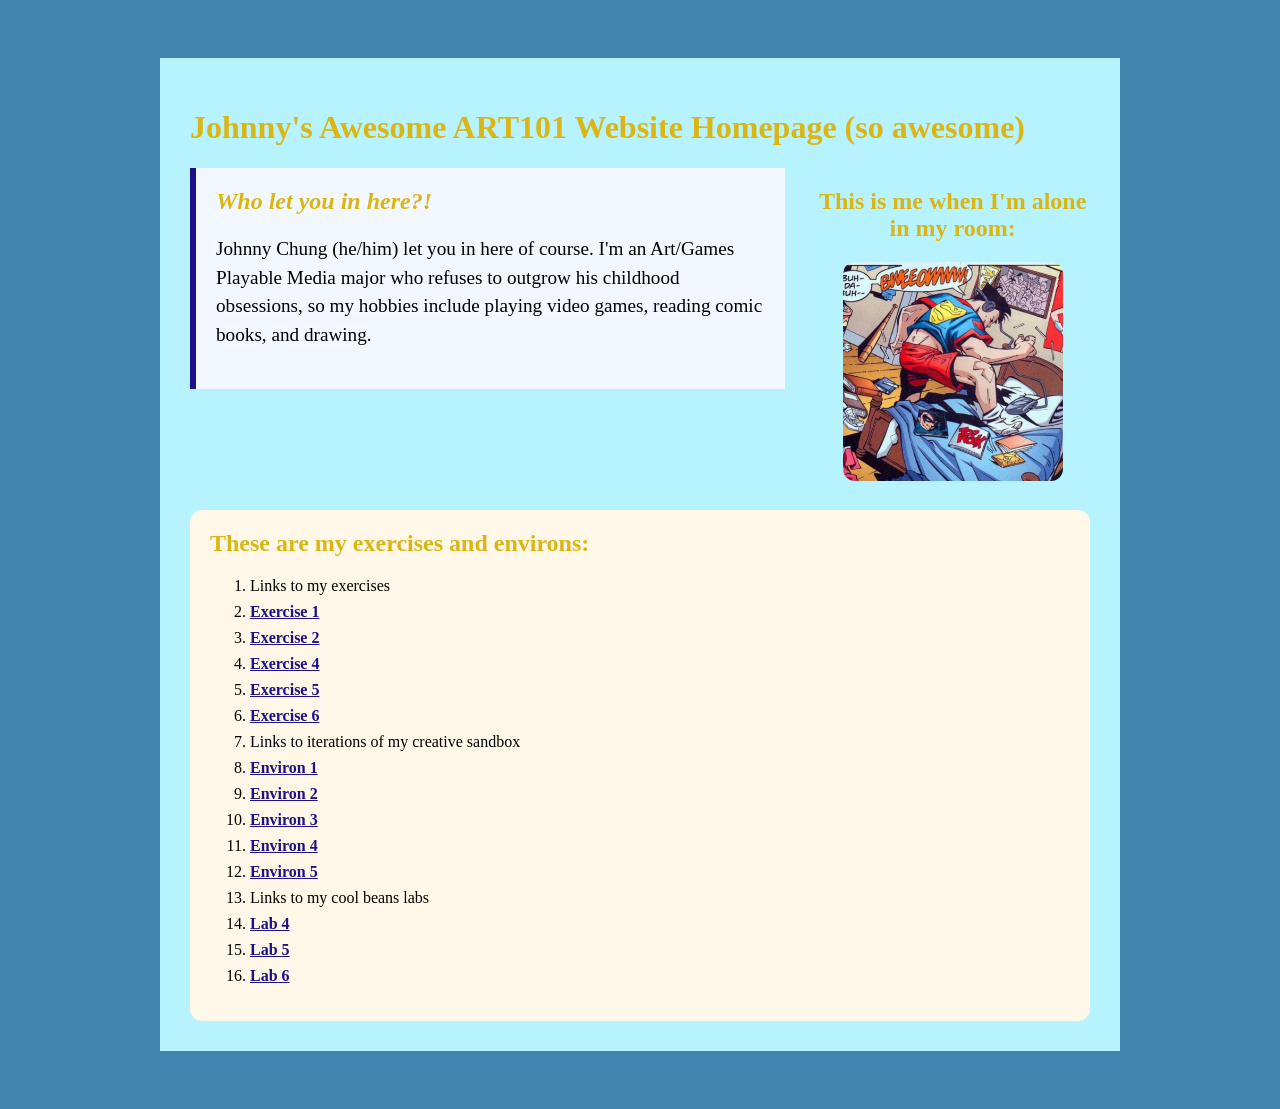
<file: index.html>
<!doctype html>
<html lang="en">
<head>
    <meta charset="utf-8">
    <title>Johnny's ART101 Homepage</title>
    <link href="site.css" rel="stylesheet" type="text/css">
</head>
<body>

<div id="page">

    <h1>Johnny's Awesome ART101 Website Homepage (so awesome)</h1>

    <div class="top-section">

     <div id="introduction">

    <h2>Who let you in here?!</h2>

    <p>Johnny Chung (he/him) let you in here of course. I'm an Art/Games Playable Media major who refuses to outgrow his childhood obsessions, so my hobbies include playing video games, reading comic books, and drawing.</p>

    </div>

    <div class="profile">

    <h2>This is me when I'm alone in my room:</h2>
    <img src="exercises/jammin_kon.png">

    </div>

 </div>

<div class="navigation">

    <h2>These are my exercises and environs:</h2>

    <ol>
    <li>Links to my exercises</li>
    <li><a href="exercises/ex01.html">Exercise 1</a></li>
    <li><a href="exercises/ex02.html">Exercise 2</a></li>
    <li><a href="exercises/ex04.html">Exercise 4</a></li>
    <li><a href="exercises/ex05.html">Exercise 5</a></li>
    <li><a href="exercises/ex06.html">Exercise 6</a></li>
    <li>Links to iterations of my creative sandbox</li> 
    <li><a href="Environ/env01.html">Environ 1</a></li>
    <li><a href="Environ/env02.html">Environ 2</a></li>
    <li><a href="Environ/env03.html">Environ 3</a></li>
    <li><a href="Environ/env04.html">Environ 4</a></li>
    <li><a href="Environ/env05.html">Environ 5</a></li>
    <li>Links to my cool beans labs</li>
    <li><a href="exercises/lab04.html">Lab 4</a></li>
    <li><a href="exercises/lab05.html">Lab 5</a></li>
    <li><a href="exercises/lab06.html">Lab 6</a></li>
    </ol>

 </div>

</div>

</body>
</html>
</file>
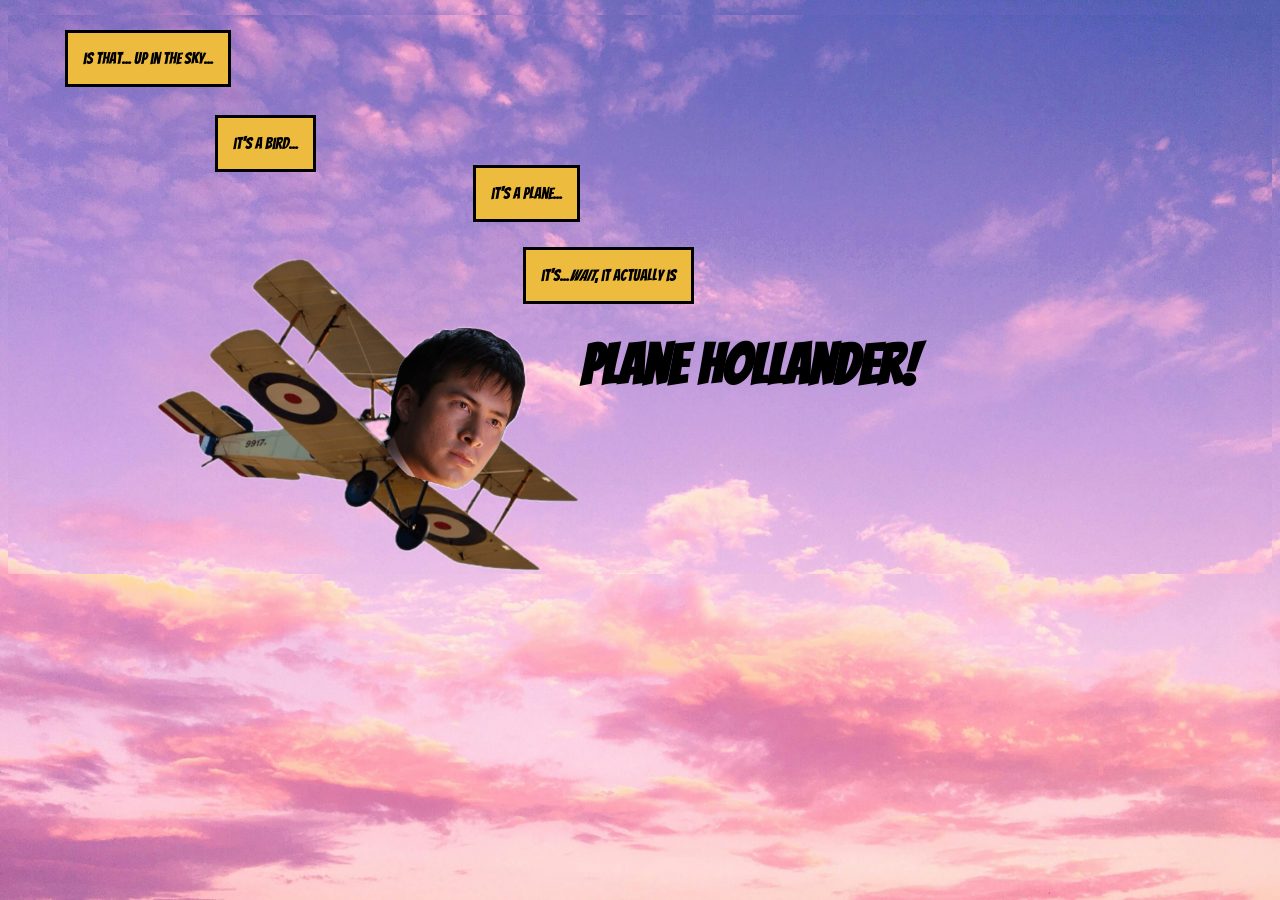
<file: Environ/env01.html>
<!doctype html>
<html lang="en">
<head>
    <meta charset="utf-8">
    <title>Environment 01</title>
    <link href="env01.css" rel="stylesheet" type="text/css">
    <link rel="preconnect" href="https://fonts.googleapis.com">
    <link rel="preconnect" href="https://fonts.gstatic.com" crossorigin>
    <link href="https://fonts.googleapis.com/css2?family=Bangers&family=Comic+Relief:wght@400;700&family=Indie+Flower&display=swap" rel="stylesheet">

</head>
<body>

    <div class="yellow-box" id="highlight_01">
        <p>
            is that... up in the sky...
        </p>
    </div>

    <div class="yellow-box" id="highlight_02">
        <p>
            it's a bird...
        </p>
    </div>

    <div class="yellow-box" id="highlight_03">
        <p>it's a plane...</p>
    </div>

    <div class="yellow-box" id="highlight_04">
        <p>it's...<em>wait</em>, it actually is</p>
    </div>

    <p id="plane"><strong>Plane Hollander!</strong></p>

    <img src="plane_hollander.png">

</body>
</html>
</file>
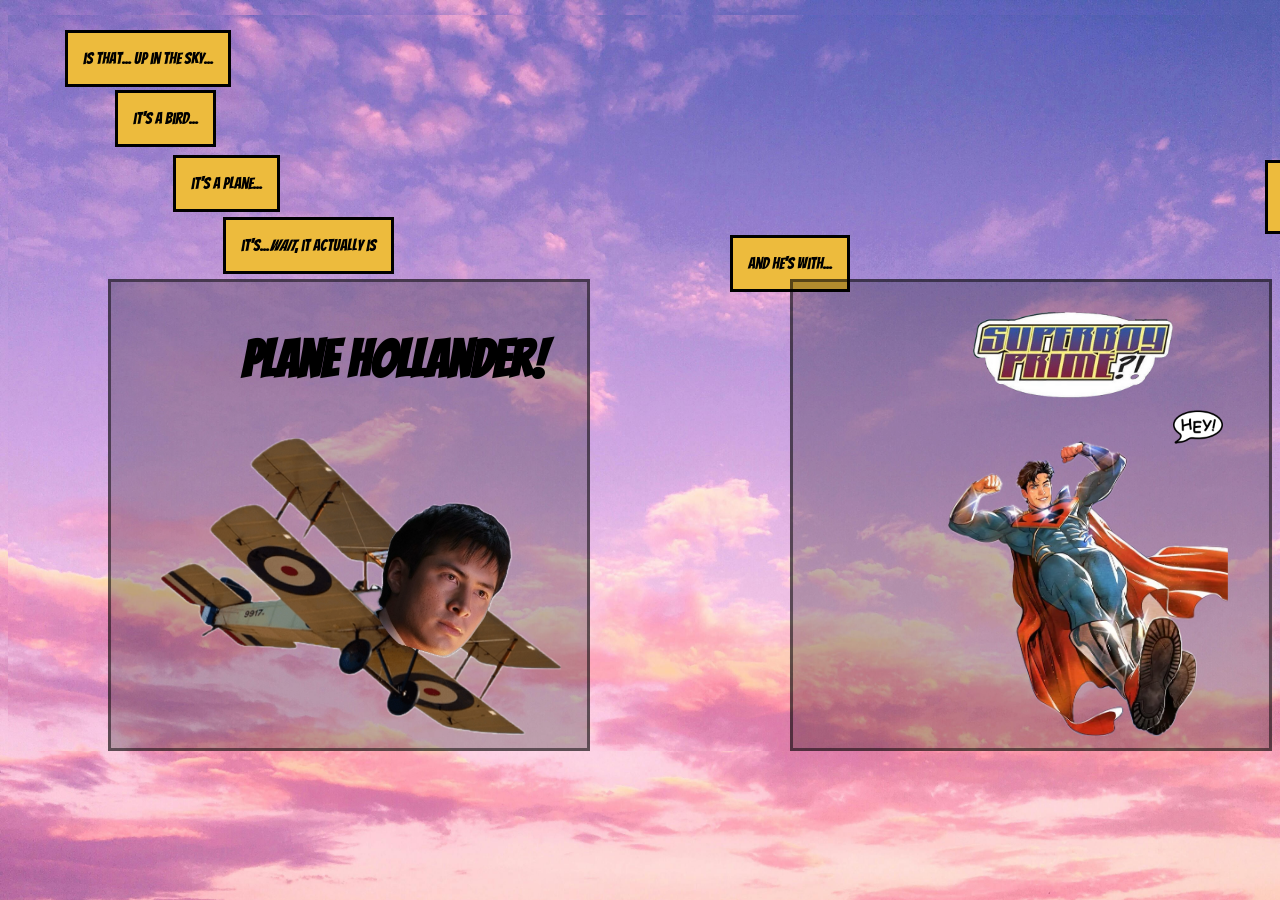
<file: Environ/env02.html>
<!doctype html>
<html lang="en">
<head>
    <meta charset="utf-8">
    <title>Environment 01</title>
    <link href="env02.css" rel="stylesheet" type="text/css">
    <link rel="preconnect" href="https://fonts.googleapis.com">
    <link rel="preconnect" href="https://fonts.gstatic.com" crossorigin>
    <link href="https://fonts.googleapis.com/css2?family=Bangers&family=Comic+Relief:wght@400;700&family=Indie+Flower&display=swap" rel="stylesheet">

</head>
<body>

<div class="top">

    <div class="yellow-box" id="highlight_01">
        <p>is that... up in the sky... </p>
    </div>

    <div class="yellow-box" id="highlight_02">
        <p>it's a bird...</p>
    </div>

    <div class="yellow-box" id="highlight_03">
        <p>it's a plane...</p>
    </div>

    <div class="yellow-box" id="highlight_04">
        <p>it's...<em>wait</em>, it actually is</p>
    </div>

    <div class="yellow-box" id="highlight_05">
        <p>and he's with...</p>
    </div>

    <div class="yellow-box" id="highlight_06">
        <p>... I guess?</p>
    </div>

</div>

<div class="main">

    <div id="hollander">

        <p><strong>Plane Hollander!</strong></p>

        <img src="plane_hollander.png">

    </div>

    <div id="prime">
        <img id="primetitle" src="superboy_prime_title.png">
       
        <img id="hey" src="hey_bubble.png">
       
        <img id="super" src="superboy_prime.png">
        
    </div>

</div>



</body>
</html>
</file>
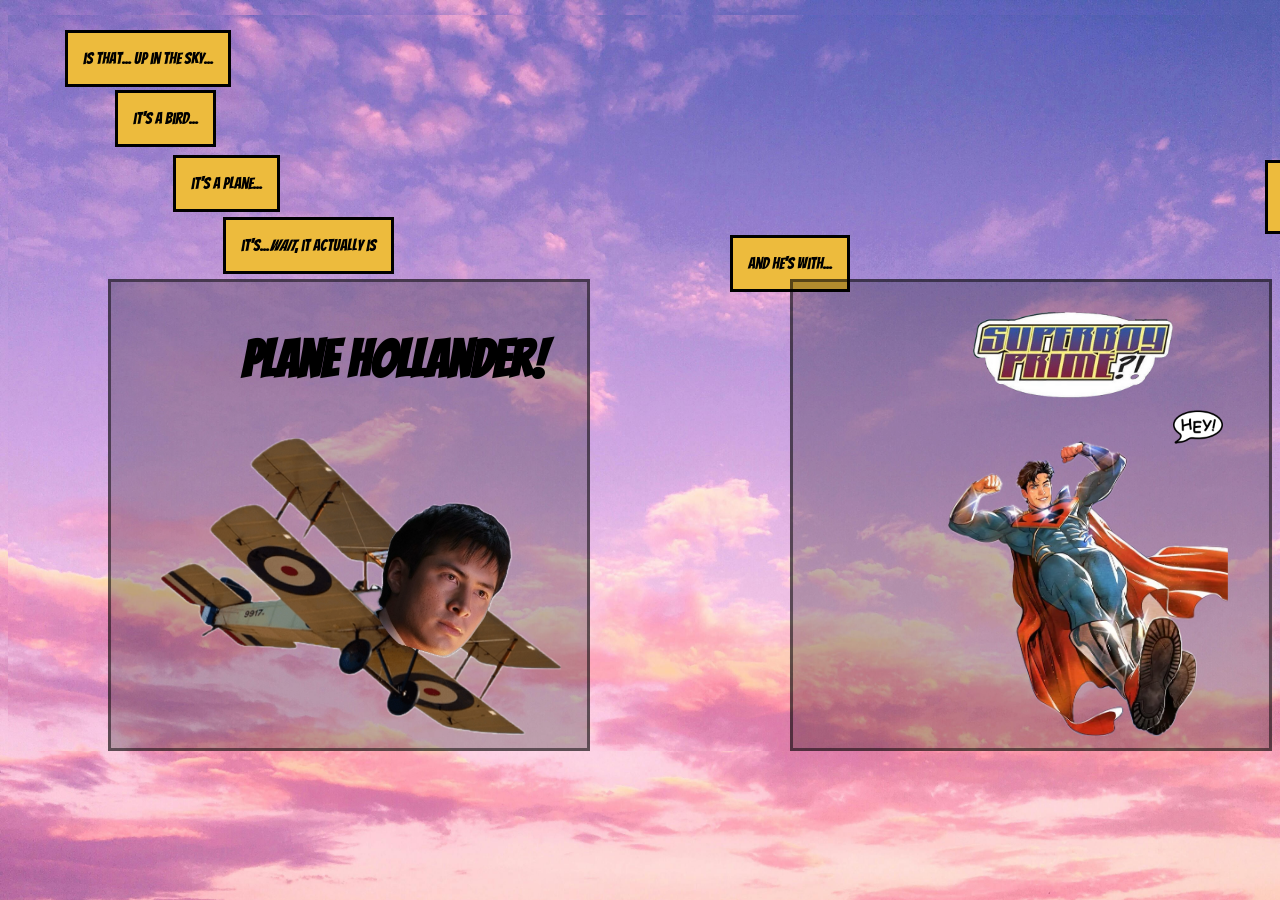
<file: Environ/env03.html>
<!doctype html>
<html lang="en">
<head>
    <meta charset="utf-8">
    <title>Environment 03</title>
    <link rel="stylesheet" href="env03.css">
    <script src="https://code.jquery.com/jquery-3.7.1.min.js"></script>
    <script src="env03.js" defer></script>

    <link rel="preconnect" href="https://fonts.googleapis.com">
    <link rel="preconnect" href="https://fonts.gstatic.com" crossorigin>
    <link href="https://fonts.googleapis.com/css2?family=Bangers&family=Comic+Relief:wght@400;700&family=Indie+Flower&display=swap" rel="stylesheet">

</head>
<body>

<div class="top">

    <div class="yellow-box" id="highlight_01">
        <p>is that... up in the sky... </p>
    </div>

    <div class="yellow-box" id="highlight_02">
        <p>it's a bird...</p>
    </div>

    <div class="yellow-box" id="highlight_03">
        <p>it's a plane...</p>
    </div>

    <div class="yellow-box" id="highlight_04">
        <p>it's...<em>wait</em>, it actually is</p>
    </div>

    <div class="yellow-box" id="highlight_05">
        <p>and he's with...</p>
    </div>

    <div class="yellow-box" id="highlight_06">
        <p>... I guess?</p>
    </div>

</div>

<div id="environment-output">

    <div class="main">

        <div id="hollander">

            <p><strong>Plane Hollander!</strong></p>

            <img src="plane_hollander.png">

        </div>

            <img src="bubble-hollander.png" id="bubble-hollander">

        <div id="prime">
            <img id="primetitle" src="superboy_prime_title.png">
        
            <img id="hey" src="hey_bubble.png">
        
            <img id="super" src="superboy_prime.png">
            
        </div>

    </div>

</div>

</body>
</html>
</file>
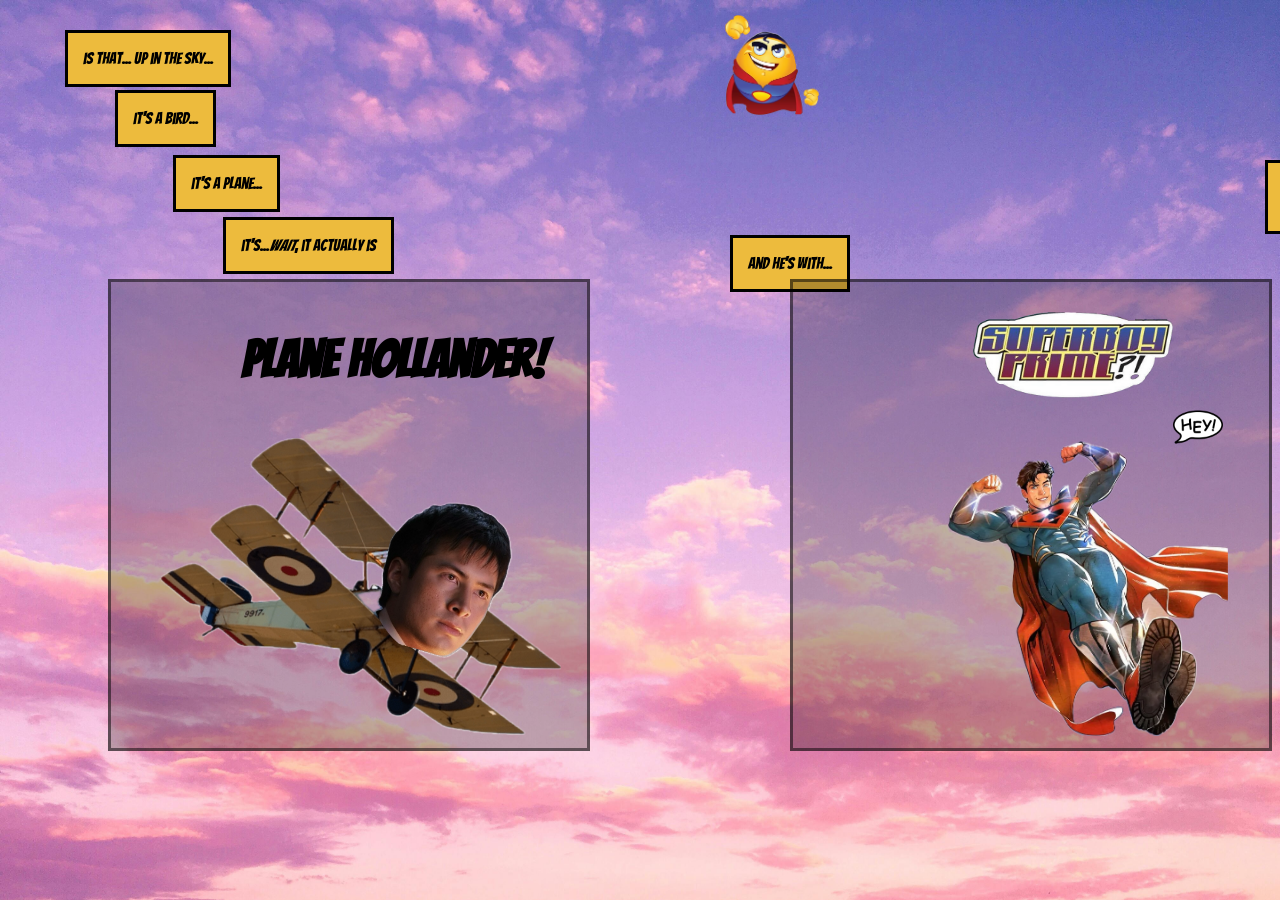
<file: Environ/env04.html>
<!doctype html>
<html lang="en">
<head>
    <meta charset="utf-8">
    <title>Environment 04</title>
    <link rel="stylesheet" href="env04.css">
    <script src="https://code.jquery.com/jquery-3.7.1.min.js"></script>
    <script src="env04.js" defer></script>

    <link rel="preconnect" href="https://fonts.googleapis.com">
    <link rel="preconnect" href="https://fonts.gstatic.com" crossorigin>
    <link href="https://fonts.googleapis.com/css2?family=Bangers&family=Comic+Relief:wght@400;700&family=Indie+Flower&display=swap" rel="stylesheet">

</head>
<body>

<button id="weather-button"></button>

<div class="top">

    <div class="yellow-box" id="highlight_01">
        <p>is that... up in the sky... </p>
    </div>

    <div class="yellow-box" id="highlight_02">
        <p>it's a bird...</p>
    </div>

    <div class="yellow-box" id="highlight_03">
        <p>it's a plane...</p>
    </div>

    <div class="yellow-box" id="highlight_04">
        <p>it's...<em>wait</em>, it actually is</p>
    </div>

    <div class="yellow-box" id="highlight_05">
        <p>and he's with...</p>
    </div>

    <div class="yellow-box" id="highlight_06">
        <p>... I guess?</p>
    </div>

</div>

<div id="environment-output">

    <div class="main">

        <div id="hollander">

            <p><strong>Plane Hollander!</strong></p>

            <img src="plane_hollander.png">

        </div>

            <img src="bubble-hollander.png" id="bubble-hollander">

        <div id="prime">
            <img id="primetitle" src="superboy_prime_title.png">
        
            <img id="hey" src="hey_bubble.png">
        
            <img id="super" src="superboy_prime.png">
            
        </div>

    </div>

</div>

</body>
</html>
</file>
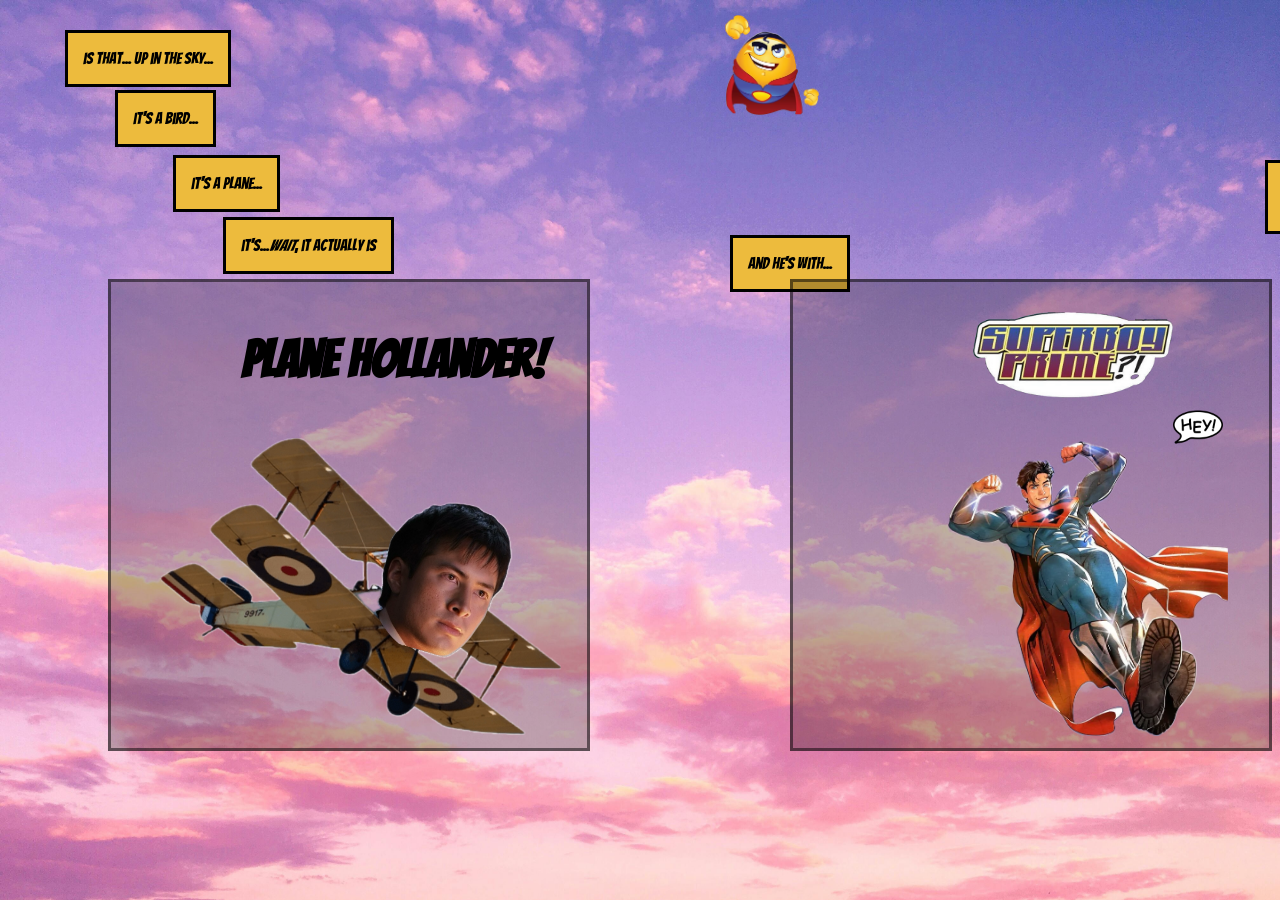
<file: Environ/env05.html>
<!doctype html>
<html lang="en">
<head>
    <meta charset="utf-8">
    <title>Environment 05</title>
    <link rel="stylesheet" href="env05.css">
    <script src="https://code.jquery.com/jquery-3.7.1.min.js"></script>
    <script src="env05.js" defer></script>

    <link rel="preconnect" href="https://fonts.googleapis.com">
    <link rel="preconnect" href="https://fonts.gstatic.com" crossorigin>
    <link href="https://fonts.googleapis.com/css2?family=Bangers&family=Comic+Relief:wght@400;700&family=Indie+Flower&display=swap" rel="stylesheet">

</head>
<body>

<!-- weather button -->

<button id="weather-button"></button>

<!-- comic text boxes -->

<div class="top">

    <div class="yellow-box" id="highlight_01">
        <p>is that... up in the sky... </p>
    </div>

    <div class="yellow-box" id="highlight_02">
        <p>it's a bird...</p>
    </div>

    <div class="yellow-box" id="highlight_03">
        <p>it's a plane...</p>
    </div>

    <div class="yellow-box" id="highlight_04">
        <p>it's...<em>wait</em>, it actually is</p>
    </div>

    <div class="yellow-box" id="highlight_05">
        <p>and he's with...</p>
    </div>

    <div class="yellow-box" id="highlight_06">
        <p>... I guess?</p>
    </div>

</div>

<!-- plane and prime stuff -->

<div id="environment-output">

    <div class="main">

        <div id="hollander">

            <p><strong>Plane Hollander!</strong></p>

            <img src="plane_hollander.png">

        </div>

            <img src="bubble-hollander.png" id="bubble-hollander">

        <div id="prime">
            <img id="primetitle" src="superboy_prime_title.png">
        
            <img id="hey" src="hey_bubble.png">
        
            <img id="super" src="superboy_prime.png">
            
        </div>

    </div>

</div>

</body>
</html>
</file>
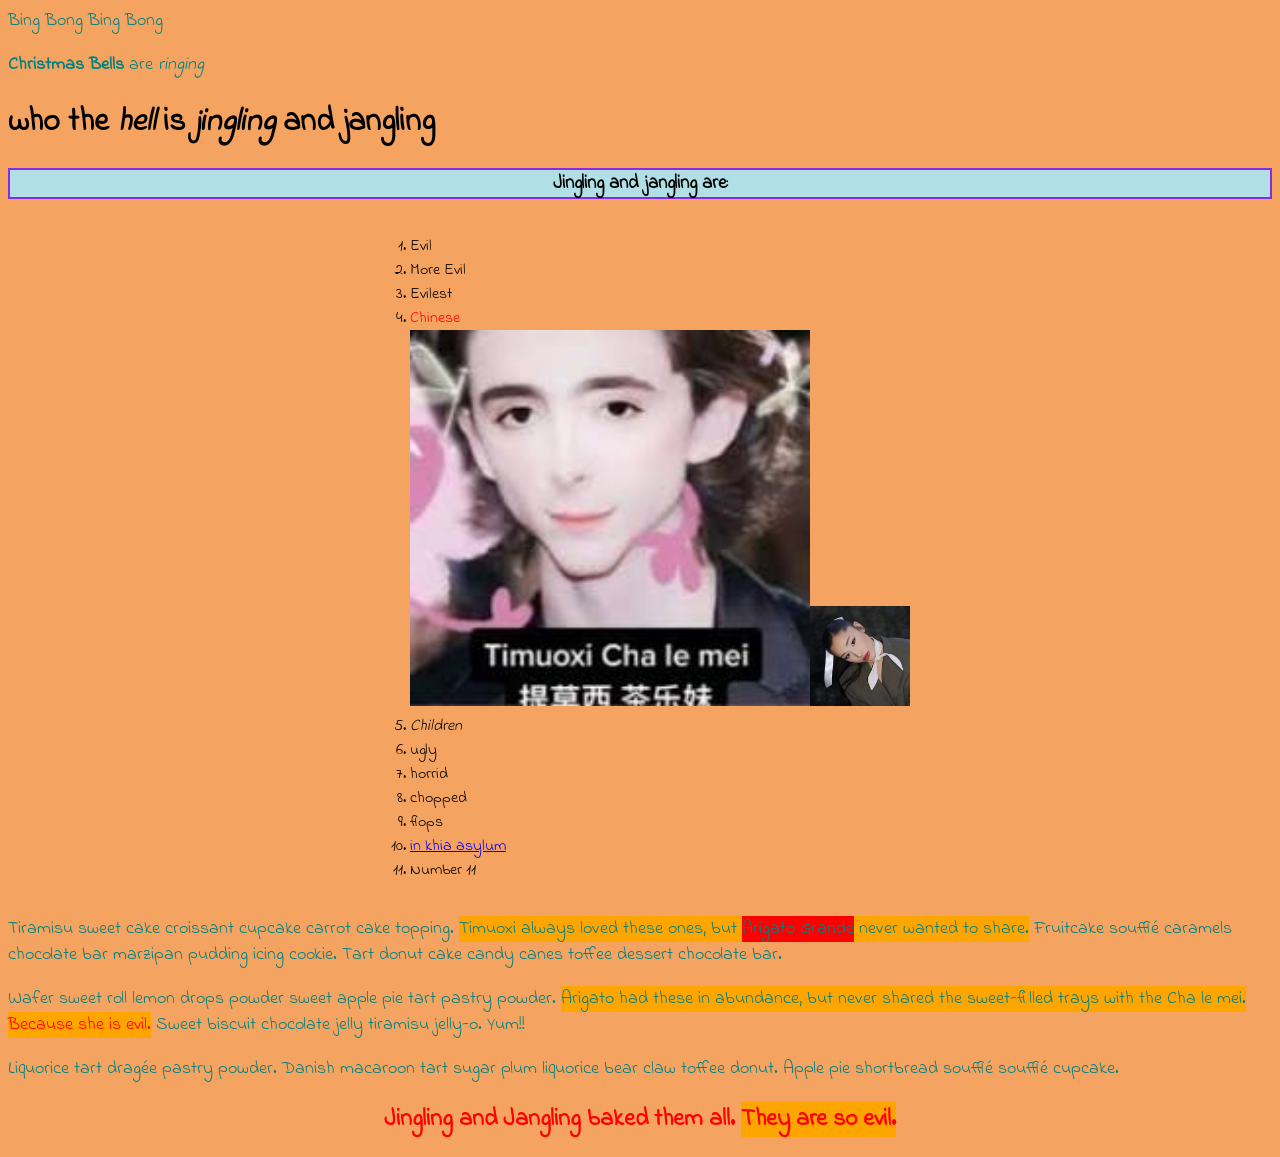
<file: exercises/ex02.html>
<html>

<head>

    <title>JinglingJanglingJail</title>
    <link href="ex02.css" rel="stylesheet" type="text/css">
    <link rel="preconnect" href="https://fonts.googleapis.com">
    <link rel="preconnect" href="https://fonts.gstatic.com" crossorigin>
    <link href="https://fonts.googleapis.com/css2?family=Indie+Flower&display=swap" rel="stylesheet">
</head>

<body>

    <p>Bing Bong Bing Bong</p>
    <p><strong>Christmas Bells</strong> are <em>ringing</em></p>
    
    <h1>who the <em>hell</em> is <strong><em>jingling</em></strong> and <strong>jangling</strong></h1>

    <h3>Jingling and jangling are:</h3>
    <div class="container">
        <ol>
            <li>Evil</li>
            <li>More Evil</li>
            <li>Evilest</li>
            <li><span style="color:red">Chinese</span><br><img id="timuoxi" src="timuoxi.jpg"><img id= "Arigato" src="Arigato_Grande.webp"> </li>
            <li><em>Children</em></li>
            <li>ugly</li>
            <li>horrid</li>
            <li>chopped</li>
            <li>flops</li>
            <li><a href="https://en.wikipedia.org/wiki/Bebe_Rexha">in khia asylum</a></li>
            <li>Number 11</li>
        </ol>
    </div>

</body>

<p>Tiramisu sweet cake croissant cupcake carrot cake topping. 
    <span class="highlight_01">Timuoxi always loved these ones, but 
        <span class="highlight_02">Arigato Grande</span>
         never wanted to share.</span>
          Fruitcake soufflé caramels chocolate bar marzipan pudding icing cookie. Tart donut cake candy canes toffee dessert chocolate bar.</p>

<p>Wafer sweet roll lemon drops powder sweet apple pie tart pastry powder. 
    <span class="highlight_01">Arigato had these in abundance, but never shared the sweet-filled trays with the Cha le mei. <span style="color:red">Because she is evil.</span></span> Sweet biscuit chocolate jelly tiramisu jelly-o. Yum!!</p>

<p>Liquorice tart dragée pastry powder. Danish macaroon tart sugar plum liquorice bear claw toffee donut. Apple pie shortbread soufflé soufflé cupcake.</p>

<h2><strong>Jingling and Jangling baked them all.</strong>  <span class="highlight_01">They are so evil.</span></h2>

<html>
</file>
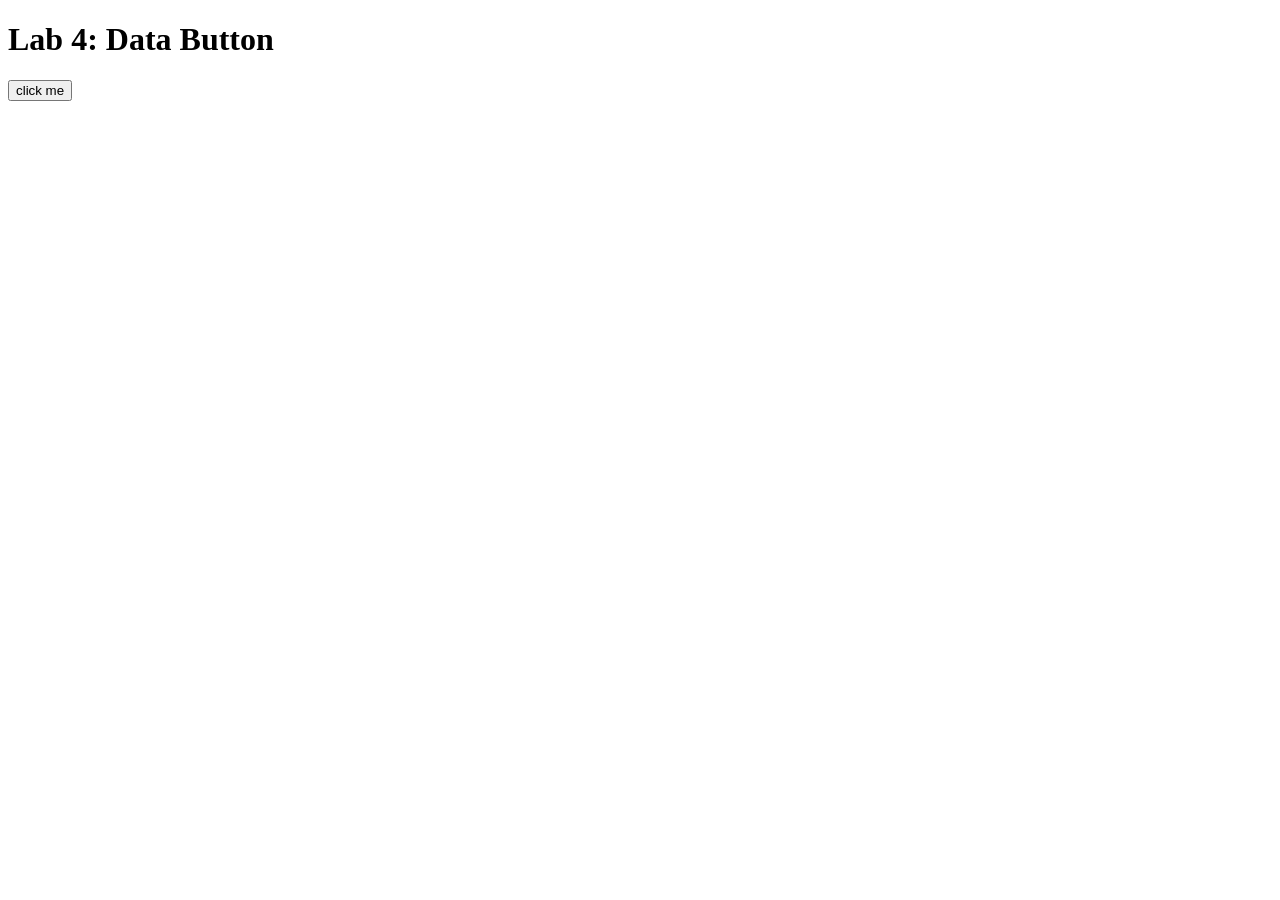
<file: exercises/lab04.html>
<!DOCTYPE html>
<html lang="en">

<head>
    <!-- All techy stuff goes here, inside HEAD -->
    <meta charset="UTF-8">
    <meta name="viewport" content="width=device-width, initial-scale=1.0">

    <!-- Overall title of your page -->
    <title>Lab 4</title>

    <!-- jQuery library -->
    <script src="https://code.jquery.com/jquery-3.7.1.min.js"></script>

    <!-- Link to external JavaScript file -->
    <script src="lab04.js" defer></script>
</head>

<body>
    <!-- Main content goes here, inside BODY -->
    <h1>Lab 4: Data Button</h1>

    <button id="needy-button">click me</button>

    <div id="output"></div>
</body>

</html>
</file>
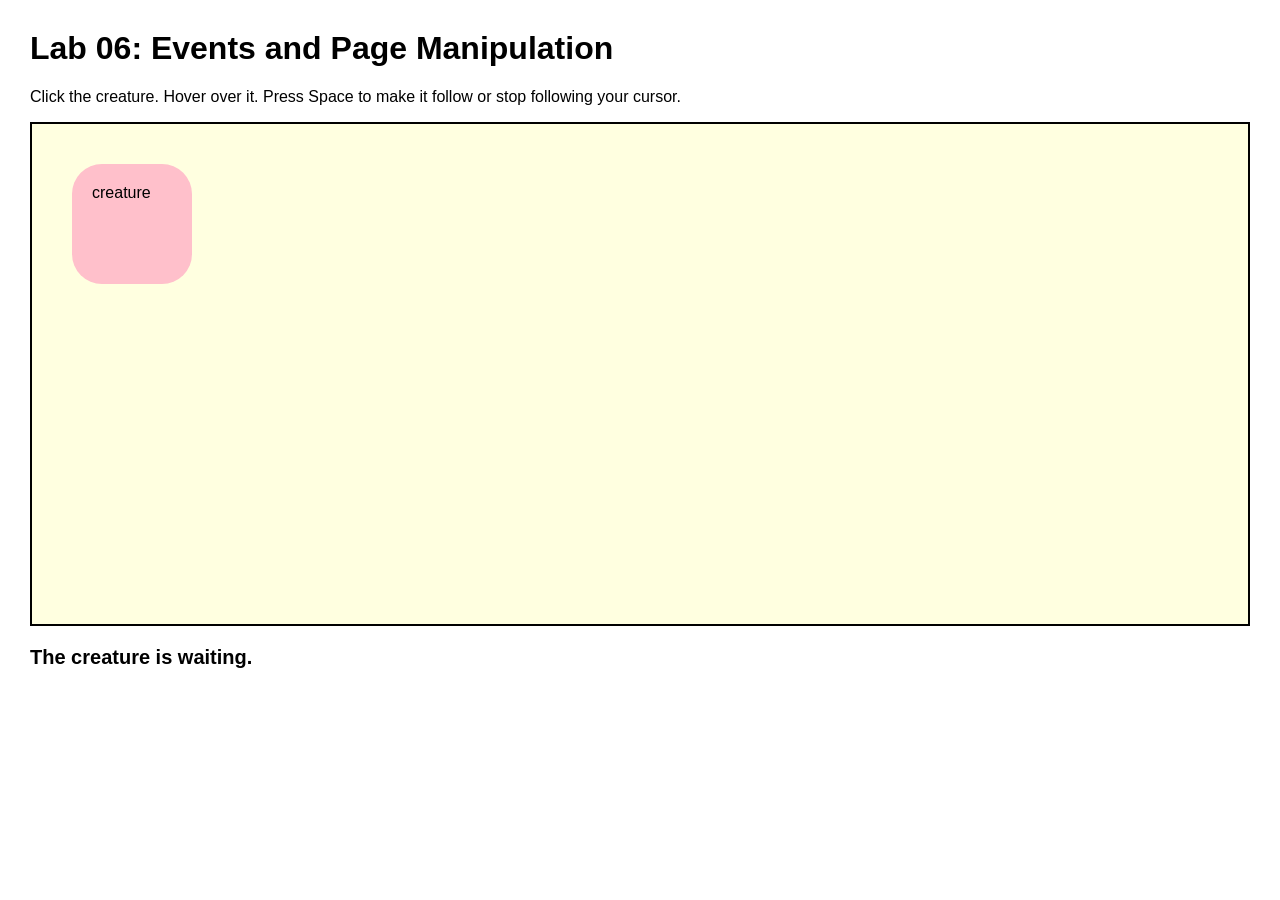
<file: exercises/lab06.html>
<!DOCTYPE html>
<html lang="en">

<head>
  <!-- All techy stuff goes here, inside HEAD -->
  <meta charset="UTF-8">
  <meta name="viewport" content="width=device-width, initial-scale=1.0">

  <!-- Overall title of your page -->
  <title>Lab 06</title>

  <!-- Link to external CSS file -->
  <link rel="stylesheet" href="lab06.css">

  <!-- jQuery library -->
  <script src="https://code.jquery.com/jquery-3.7.1.min.js"></script>

  <!-- Link to external JavaScript file -->
  <script src="lab06.js" defer></script>
</head>

<body>
  <!-- Main content goes here, inside BODY -->

  <h1>Lab 06: Events and Page Manipulation</h1>

  <p>
    Click the creature. Hover over it. Press Space to make it follow or stop following your cursor.
  </p>

  <div id="scene">
    <div id="creature">
      creature
      <div id="thought">I feel your cursor nearby...</div>
    </div>
  </div>

  <p id="status">The creature is waiting.</p>

</body>

</html>
</file>
<file: site.css>
body {
    background: #4185ad;
    padding: 50px;
}

h1,
h2,
h3 {
    color:rgba(218, 182, 20, 0.997);
    font-family:Verdana;
}

img {
    width: 250px;
}

#page {
    max-width: 900px;
    margin: 0 auto 0 auto;
    background: rgb(183, 242, 255);
    padding: 30px;
}

.top-section {
    display: flex;
    gap: 30px;
    align-items: flex-start;
    margin: 0 0 25px 0;
}

#introduction {
    background: #f3f7ff;
    padding: 20px;
    border-left: 6px solid #1d1184;
    flex: 2;
}

#introduction h2 {
    font-style: italic;
    margin-top: 0;
}

#introduction p {
    font-size: 120%;
    line-height: 1.5;
}

.profile {
    text-align: center;
    flex: 1;
}

.profile img {
    width: 220px;
    border-radius: 12px;
}

.profile p {
    font-size: 90%;
}

.navigation {
    background: #fff7e8;
    padding: 20px;
    border-radius: 12px;
}

.navigation h2 {
    margin-top: 0;
}

.navigation li {
    margin-bottom: 8px;
}

.navigation a {
    color: #1d1184;
    font-weight: bold;
}
</file>
<file: Environ/env01.css>
html, body {
  background-image: url("Sunset.jpg");
  background-size: cover;
  background-repeat: no-repeat;
  /* overflow: scroll; */
  font-family: "Bangers", system-ui;
  font-weight: 400;
  font-style: normal;
}

img {
    width: 420px;
    padding-left: 150px;
    padding-top: 100px;
}

.yellow-box {
    background-color: rgb(237, 187, 61);
    width: fit-content;
    margin: 15px;
    padding: 1px 15px;
    border: 3px solid black;
}

#highlight_01 {
    position: absolute;
    left: 50px;
}

#highlight_02 {
     position: absolute;
    top: 100px;
    left: 200px;

}

#highlight_03 {
     position: relative;
    top: 150px;
    left: 450px
    
}

#highlight_04 {
     position: relative;
    top: 160px;
    left: 500px
    
}

#plane {
    font-size: 350%;
     position: absolute;
    top: 280px;
    left: 580px
    
}
</file>
<file: Environ/env02.css>
html, body {
  background-image: url("Sunset.jpg");
  background-size: cover;
  background-repeat: no-repeat;
  /* overflow: scroll; */
  font-family: "Bangers", system-ui;
  font-weight: 400;
  font-style: normal;
}


.yellow-box {
    background-color: rgb(237, 187, 61);
    width: fit-content;
    margin: 15px;
    padding: 1px 15px;
    border: 3px solid black;
}

.main {
    display: flex;
    flex-direction: row;
}

#hollander {
    background-color: rgba(0, 0, 0, 0.25);
    position: relative;
    margin: 120px 0 0 100px;
    width: 570px;
    border: 3px solid rgba(0, 0, 0, 0.5);
}

#hollander img {
    position: relative;
    width: 400px;
    padding-left: 50px;
    padding-bottom: 10px;
}

#hollander p {
    position: relative;
    font-size: 320%;
    padding-left: 130px
    
}

#prime {
    background-color: rgba(0, 0, 0, 0.25);
    position: relative;
    margin: 120px 0 0 200px;
    width: 570px;
    border: 3px solid rgba(0, 0, 0, 0.5);
}

#primetitle {
    position: relative;
    width: 200px;
    padding-left: 180px;
    padding-top: 30px;
    
}

#hey {
    position: absolute;
    width: 50px;
    padding-top: 120px;
}

#super {
    position: relative;
    width: 280px;
    padding-top: 40px;
    padding-left: 155px;

}


#highlight_01 {
    position: absolute;
    left: 50px;
}

#highlight_02 {
     position: absolute;
    top: 75px;
    left: 100px;

}

#highlight_03 {
     position: relative;
    top: 140px;
    left: 150px
    
}

#highlight_04 {
     position: relative;
    top: 130px;
    left: 200px
    
}

#highlight_05 {
     position: absolute;
    top: 220px;
    left: 715px
    
}

#highlight_06 {
     position: absolute;
    top: 145px;
    left: 1250px
    
}
</file>
<file: Environ/env03.css>
html, body {
  background-image: url("pexels-ithalu-907485.jpg");
  background-size: cover;
  background-repeat: no-repeat;
  /* overflow: scroll; */
  font-family: "Bangers", system-ui;
  font-weight: 400;
  font-style: normal;
}


.yellow-box {
    background-color: rgb(237, 187, 61);
    width: fit-content;
    margin: 15px;
    padding: 1px 15px;
    border: 3px solid black;
}

.main {
    display: flex;
    flex-direction: row;
}

#hollander {
    background-color: rgba(0, 0, 0, 0.25);
    position: relative;
    margin: 120px 0 0 100px;
    width: 570px;
    border: 3px solid rgba(0, 0, 0, 0.5);
}

#hollander img {
    position: relative;
    width: 400px;
    padding-left: 50px;
    padding-bottom: 10px;
}

#hollander p {
    position: relative;
    font-size: 320%;
    padding-left: 130px
    
}

#bubble-hollander {
    position: absolute;
    width: 200px;
    padding-top: 250px;
    padding-left: 500px;
    display: none;
}


#prime {
    background-color: rgba(0, 0, 0, 0.25);
    position: relative;
    margin: 120px 0 0 200px;
    width: 570px;
    border: 3px solid rgba(0, 0, 0, 0.5);
}

#primetitle {
    position: relative;
    width: 200px;
    padding-left: 180px;
    padding-top: 30px;
    
}

#hey {
    position: absolute;
    width: 50px;
    padding-top: 120px;
}

#super {
    position: relative;
    width: 280px;
    padding-top: 40px;
    padding-left: 155px;

}

#bubbleprime {
    position: absolute;
    width: 200px;
    padding-top: 180px;
    padding-left: -3000px;
   
}


#highlight_01 {
    position: absolute;
    left: 50px;
}

#highlight_02 {
     position: absolute;
    top: 75px;
    left: 100px;

}

#highlight_03 {
     position: relative;
    top: 140px;
    left: 150px
    
}

#highlight_04 {
     position: relative;
    top: 130px;
    left: 200px
    
}

#highlight_05 {
     position: absolute;
    top: 220px;
    left: 715px
    
}

#highlight_06 {
     position: absolute;
    top: 145px;
    left: 1250px
    
}
</file>
<file: Environ/env04.css>
html{
    font-family: "Bangers", system-ui;
    font-weight: 400;
    font-style: normal;
} 

body {
  background-image: url("Sunset.jpg");
  background-size: cover;
  background-repeat: no-repeat;
    /* overflow: scroll; */
}

#weather-button {
    background-image: url("emoji-button.png");
    background-size: contain;
    background-repeat: no-repeat;
    background-color: transparent;
    border: none;
    width: 100px;
    height: 100px;
    position: absolute;
    left: 725px;
}

.yellow-box {
    background-color: rgb(237, 187, 61);
    width: fit-content;
    margin: 15px;
    padding: 1px 15px;
    border: 3px solid black;
}

.main {
    display: flex;
    flex-direction: row;
}

#hollander {
    background-color: rgba(0, 0, 0, 0.25);
    position: relative;
    margin: 120px 0 0 100px;
    width: 570px;
    border: 3px solid rgba(0, 0, 0, 0.5);
}

#hollander img {
    position: relative;
    width: 400px;
    padding-left: 50px;
    padding-bottom: 10px;
}

#hollander p {
    position: relative;
    font-size: 320%;
    padding-left: 130px
}

#bubble-hollander {
    position: absolute;
    width: 200px;
    padding-top: 250px;
    padding-left: 500px;
    display: none;
}


#prime {
    background-color: rgba(0, 0, 0, 0.25);
    position: relative;
    margin: 120px 0 0 200px;
    width: 570px;
    border: 3px solid rgba(0, 0, 0, 0.5);
}

#primetitle {
    position: relative;
    width: 200px;
    padding-left: 180px;
    padding-top: 30px;
}

#hey {
    position: absolute;
    width: 50px;
    padding-top: 120px;
}

#super {
    position: relative;
    width: 280px;
    padding-top: 40px;
    padding-left: 155px;
}

#bubbleprime {
    position: absolute;
    width: 200px;
    padding-top: 180px;
    padding-left: -3000px;
}


#highlight_01 {
    position: absolute;
    left: 50px;
}

#highlight_02 {
     position: absolute;
    top: 75px;
    left: 100px;
}

#highlight_03 {
     position: relative;
    top: 140px;
    left: 150px
}

#highlight_04 {
     position: relative;
    top: 130px;
    left: 200px 
}

#highlight_05 {
     position: absolute;
    top: 220px;
    left: 715px
}

#highlight_06 {
     position: absolute;
    top: 145px;
    left: 1250px
}
</file>
<file: Environ/env05.css>
html{
    font-family: "Bangers", system-ui;
    font-weight: 400;
    font-style: normal;
} 

body {
  background-image: url("Sunset.jpg");
  background-size: cover;
  background-repeat: no-repeat;
  /* overflow: scroll; */
 
}

#weather-button {
    background-image: url("emoji-button.png");
    background-size: contain;
    background-repeat: no-repeat;
    background-color: transparent;
    border: none;
    width: 100px;
    height: 100px;
    position: absolute;
    left: 725px;
}

.yellow-box {
    background-color: rgb(237, 187, 61);
    width: fit-content;
    margin: 15px;
    padding: 1px 15px;
    border: 3px solid black;
}

.main {
    display: flex;
    flex-direction: row;
}

/* button animations */

.perked {
    /* transform: scale(1.2) rotate(10deg); */
    animation: myAnimation 0.5s;
    /* animation-play-state: paused; */
    animation-timing-function: linear;
}

@keyframes myAnimation {
    0% {transform: scale(1) rotate(0deg);}
    25% {transform: scale(1.05) rotate(2.5deg);}
    50% {transform: scale(1.1) rotate(5deg);}
    75% {transform: scale(1.15) rotate(7.5deg);}
    100% {transform: scale(1.2) rotate(10deg);}
}

/* Plane Hollander Stuff */

#hollander {
    background-color: rgba(0, 0, 0, 0.25);
    position: relative;
    margin: 120px 0 0 100px;
    width: 570px;
    border: 3px solid rgba(0, 0, 0, 0.5);
}

#hollander img {
    position: relative;
    width: 400px;
    padding-left: 50px;
    padding-bottom: 10px;
}

#hollander p {
    position: relative;
    font-size: 320%;
    padding-left: 130px
    
}

#bubble-hollander {
    position: absolute;
    width: 200px;
    padding-top: 250px;
    padding-left: 500px;
    display: none;
}

/* Superboy Prime Stuff */

#prime {
    background-color: rgba(0, 0, 0, 0.25);
    position: relative;
    margin: 120px 0 0 200px;
    width: 570px;
    border: 3px solid rgba(0, 0, 0, 0.5);
}

#primetitle {
    position: relative;
    width: 200px;
    padding-left: 180px;
    padding-top: 30px;
    
}

#hey {
    position: absolute;
    width: 50px;
    padding-top: 120px;
}

#super {
    position: relative;
    width: 280px;
    padding-top: 40px;
    margin-left: 155px;

}

#bubbleprime {
    position: absolute;
    width: 200px;
    padding-top: 180px;
    padding-left: -3000px;
   
}

/* comic text boxes */

#highlight_01 {
    position: absolute;
    left: 50px;
}

#highlight_02 {
     position: absolute;
    top: 75px;
    left: 100px;

}

#highlight_03 {
     position: relative;
    top: 140px;
    left: 150px
    
}

#highlight_04 {
     position: relative;
    top: 130px;
    left: 200px
    
}

#highlight_05 {
     position: absolute;
    top: 220px;
    left: 715px
    
}

#highlight_06 {
     position: absolute;
    top: 145px;
    left: 1250px
    
}
</file>
<file: exercises/ex02.css>
p{ 
    color: teal;
    font-size:large;
}
div.container {
  text-align: center;
}
ol  {
    text-align: left;
    display:inline-block
}

html {
    font-family:"Indie Flower", cursive; 
    background-color: sandybrown
}

h3{
    background-color: powderblue; 
    text-align: center;
    border: 2px solid blueviolet
}

h2 {
    color: red;
    text-align: center;
}

.highlight_01 {
    background-color: orange;
}

.highlight_02 {
    background-color: red;
}

#timuoxi {
    width: 400px;
}

#arigato {
    width: 100px;
}
</file>
<file: exercises/lab06.css>
body {
  font-family: Arial, sans-serif;
  margin: 30px;
}

#scene {
  min-height: 500px;
  background: lightyellow;
  border: 2px solid black;
  position: relative;
  overflow: hidden;
}

#creature {
  width: 120px;
  height: 120px;
  background: pink;
  border-radius: 30px;
  padding: 20px;
  box-sizing: border-box;
  cursor: pointer;
  position: absolute;
  left: 40px;
  top: 40px;
  transition: background 0.3s, border-radius 0.3s, transform 0.3s, box-shadow 0.3s;
  z-index: 2;
}

#thought {
  display: none;
  position: absolute;
  left: 95px;
  top: -20px;
  background: white;
  border: 2px solid black;
  border-radius: 20px;
  padding: 12px;
  width: 180px;
  z-index: 3;
  pointer-events: none;
}

.transformed {
  background: lavender;
  border-radius: 50%;
  transform: scale(1.2) rotate(10deg);
}

.following {
  box-shadow: 0 0 20px black;
}

#status {
  font-size: 20px;
  font-weight: bold;
}
</file>
